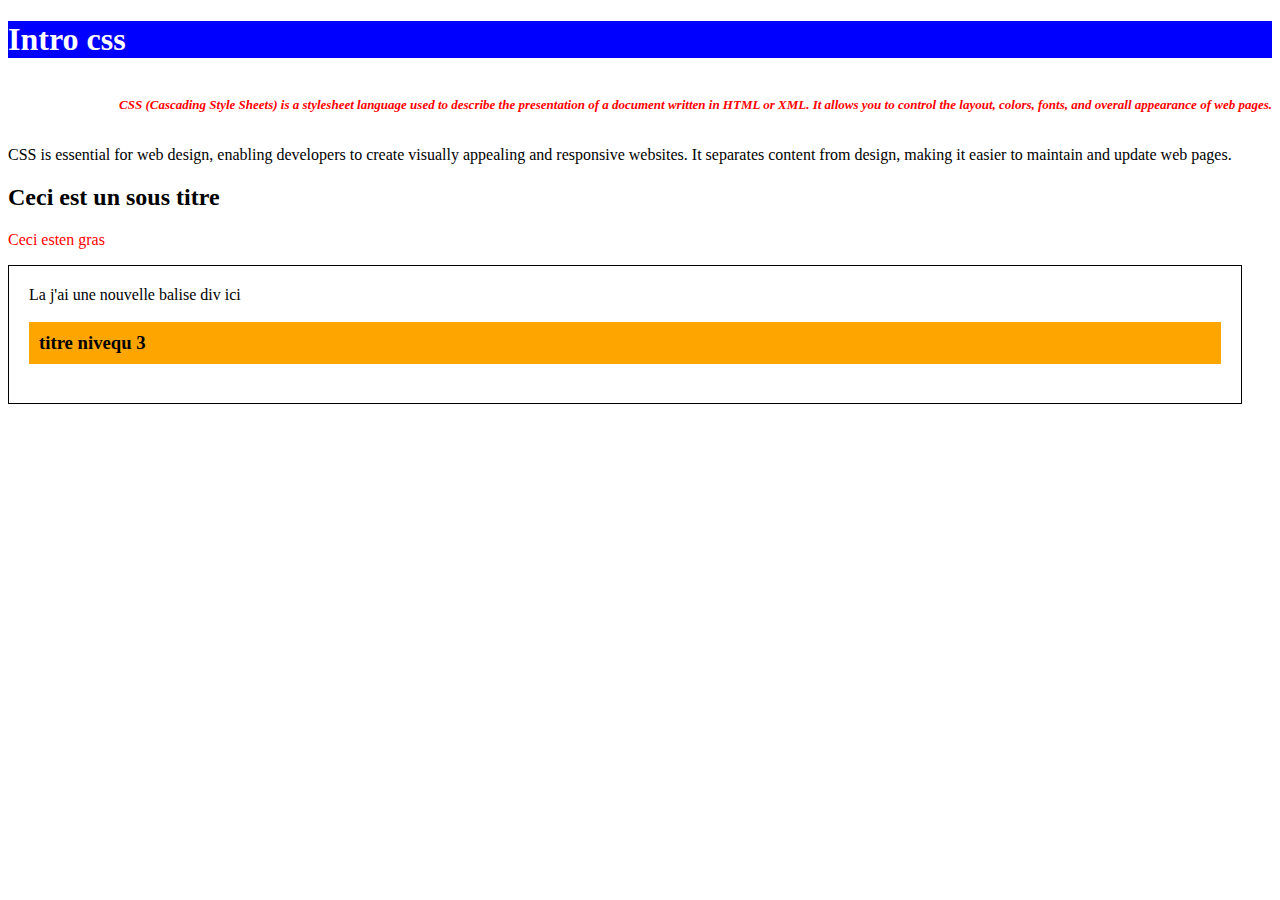
<file: **j3/index.html>
<!DOCTYPE html>
<html lang="en">
  <head>
    <meta charset="UTF-8" />
    <meta name="viewport" content="width=device-width, initial-scale=1.0" />
    <title>Document</title>
    <link rel="stylesheet" href="./index.css">
  </head>
  <body>
    <h1>Intro css</h1>

    <p id="p1" class="para p1">
      CSS (Cascading Style Sheets) is a stylesheet language used to describe the
      presentation of a document written in HTML or XML. It allows you to
      control the layout, colors, fonts, and overall appearance of web pages.
    </p>
    <p id="p2"  class="nouveau-p">
      CSS is essential for web design, enabling developers to create visually
      appealing and responsive websites. It separates content from design,
      making it easier to maintain and update web pages.
    </p>
    <h2>Ceci est un sous titre</h2>

    <p id="p3" class="autre-p">Ceci esten gras</p>

    <div class="ma-div"> 
      La j'ai une nouvelle balise div ici
      <h3>titre nivequ 3</h3>
    </div>
  </body>
</html>
</file>
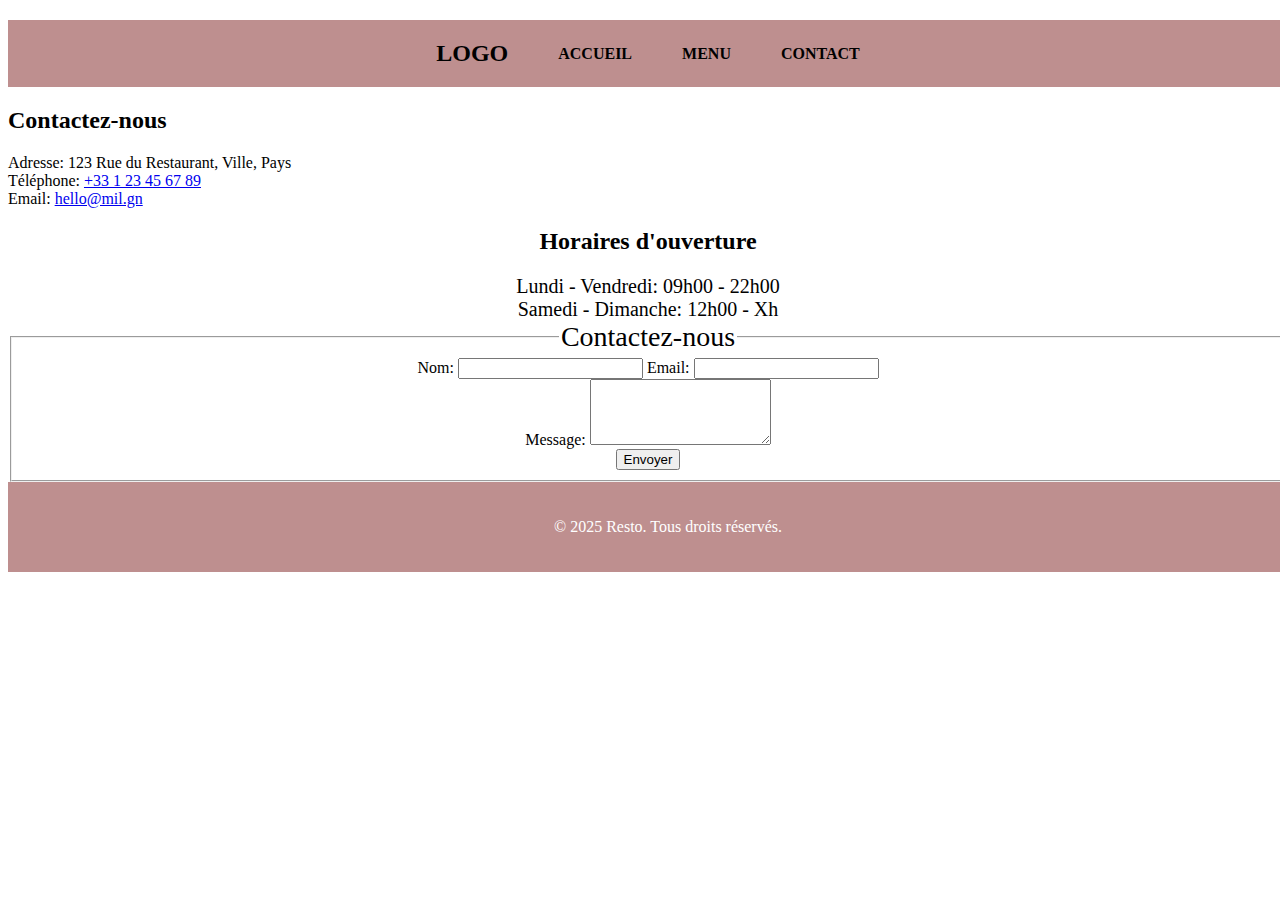
<file: contact.html>
<!DOCTYPE html>
<html lang="en">
  <head>
    <meta charset="UTF-8" />
    <meta name="viewport" content="width=device-width, initial-scale=1.0" />
    <title>Resto-Contact</title>
    <link rel="stylesheet" href="static/index.css" />
  </head>
  <body>
    <div class="container-fluid">
      <!-- Barre de navigation -->
      <nav class="navbar">
        <div class="logo">Logo</div>
        <ul class="menu">
          <li><a href="index.html">Accueil</a></li>
          <li><a href="menu.html">Menu</a></li>
          <li><a href="contact.html">Contact</a></li>
        </ul>
      </nav>
      <!-- Adresse et tel du resto -->
      <section class="adress">
        <h2>Contactez-nous</h2>
        <p>
          Adresse: 123 Rue du Restaurant, Ville, Pays<br />
          Téléphone: <a href="tel:+33 1 23 45 67 89">+33 1 23 45 67 89</a><br />
          Email: <a href="mailto:hello@mail.gn">hello@mil.gn</a>
      </section>
      <!-- Horaire douverture -->
      <section class="horraire">
        <h2>Horaires d'ouverture</h2>
        <ul>
          <li>Lundi - Vendredi: 09h00 - 22h00</li>
          <li>Samedi - Dimanche: 12h00 - Xh</li>
        </ul>
      </section>
      <!-- Formulaire de contact -->
      <fieldset class="FORMULAIRE">
        <legend class="Contact">Contactez-nous</legend>
        <form action="#" method="post">
          <div>
            <label for="name">Nom:</label>
            <input type="text" id="name" name="name" required />

            <label for="email">Email:</label>
            <input type="email" id="email" name="email" required />
          </div>
            <div>
                <label for="message">Message:</label>
                <textarea id="message" name="message" rows="4" required></textarea>
            </div>
          <button type="submit">Envoyer</button>
        </form>
      </fieldset>

      <footer>
        <div class="footer-content">
          <p>&copy; 2025 Resto. Tous droits réservés.</p>
        </div>
      </footer>
    </div>
  </body>
</html>
</file>
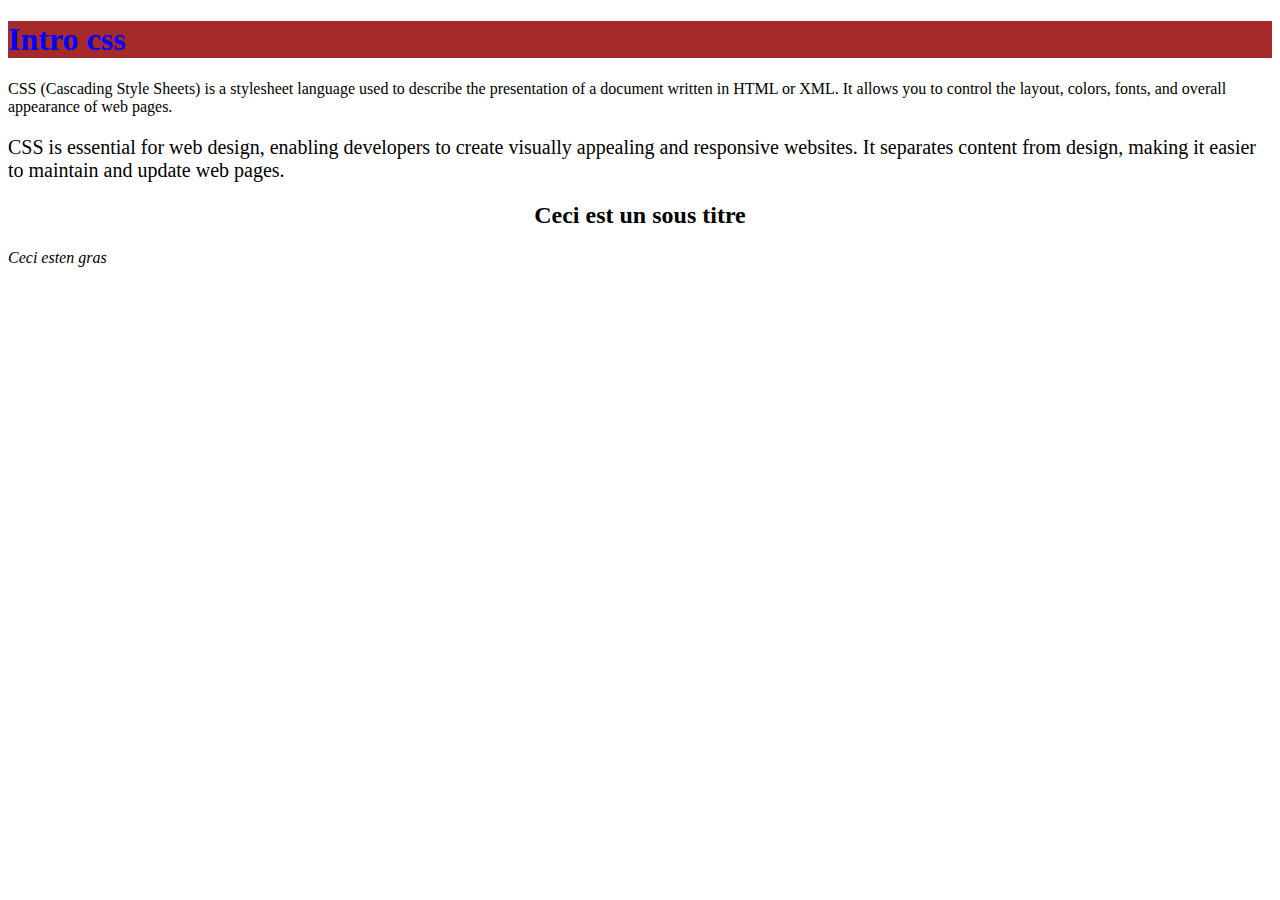
<file: intro_css.html>
<!DOCTYPE html>
<html lang="en">
<head>
    <meta charset="UTF-8">
    <meta name="viewport" content="width=device-width, initial-scale=1.0">
    <title>Intro css</title>
</head>
<body>
    <!-- Utiliation du css inline.
     cest a dire utiliser le css directement dans la balise html 
    -->
    <h1 style="color: blue; background-color: brown;">Intro css</h1>

    <p>CSS (Cascading Style Sheets) is a stylesheet language used to describe the presentation of a document written in HTML or XML. It allows you to control the layout, colors, fonts, and overall appearance of web pages.</p>
    <p style="font-size: 20px;">CSS is essential for web design, enabling developers to create visually appealing and responsive websites. It separates content from design, making it easier to maintain and update web pages.</p>
    <h2 style="text-align: center;">Ceci est un sous titre</h2>

    <p style="font-style: italic;">Ceci esten gras</p>

    
    
</body>
</html>
</file>
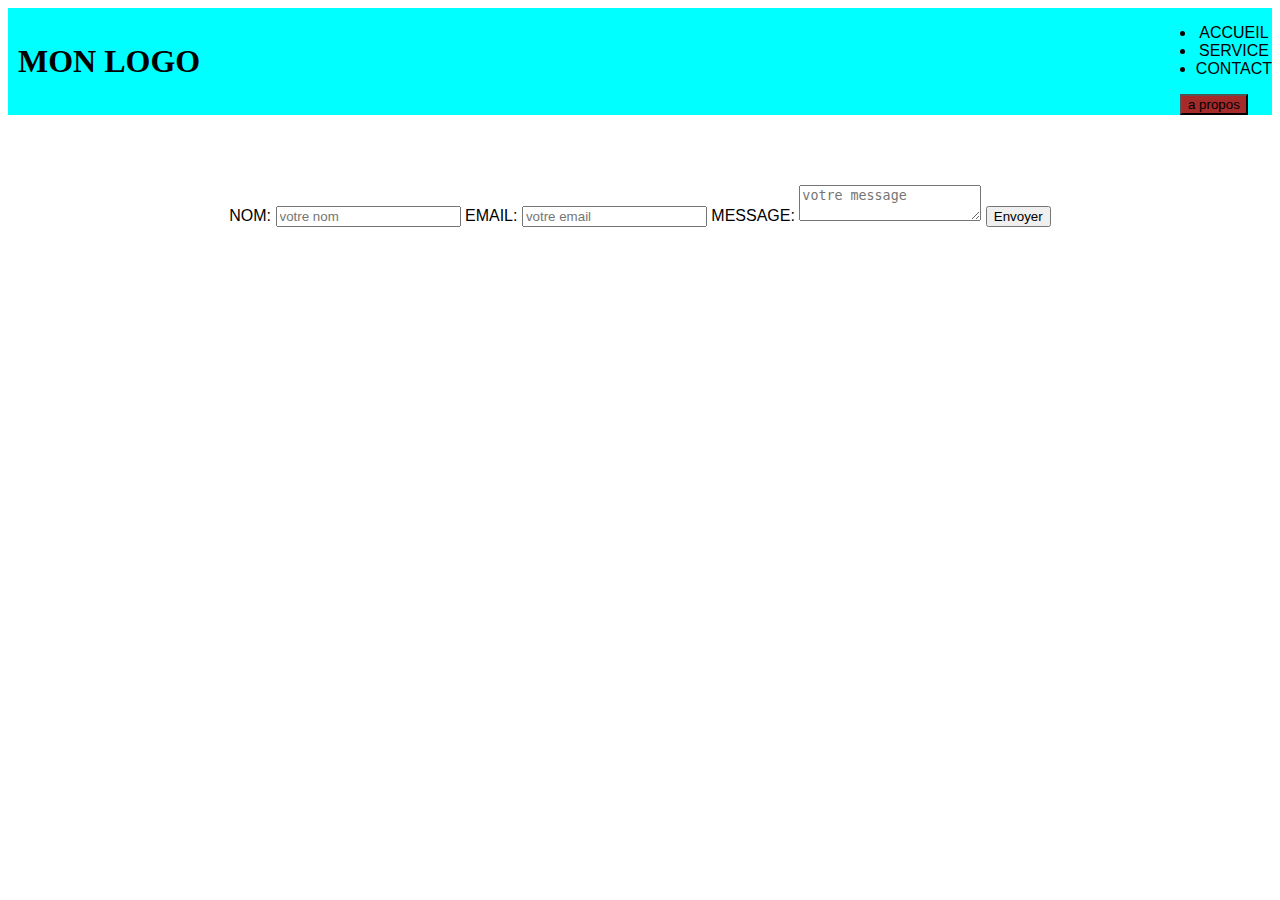
<file: exo/projet.html>
<!DOCTYPE html>
<html lang="en">
<head>
    <meta charset="UTF-8">
    <meta name="viewport" content="width=device-width, initial-scale=1.0">
    <link rel="stylesheet" href="projet.css">
    <title>site wweb</title>
</head>
<body>
    
<nav>
  <h1>mon logo</h1>
    <div>
        <ul>
            <li>accueil</li>
            <li>service</li>
            <li>contact</li>
        </ul>
             <input class="texte" type="button" value="a propos" onclick="alert('a propos de moi')">

    </div>
</nav>

 <form class="class1" action="">
    <label for="nom">Nom:</label>
    <input class="text" type="text" id="nom" name="nom" placeholder="votre nom">
    <label for="email">Email:</label>
    <input class="text" type="email" id="email" name="email" placeholder="votre email">
    <label for="message">Message:</label>
    <textarea class="text" id="message" name="message" placeholder="votre message"></textarea>
    <input class="text" type="submit" value="Envoyer">
 </form>


    
</body>
</html>
</file>
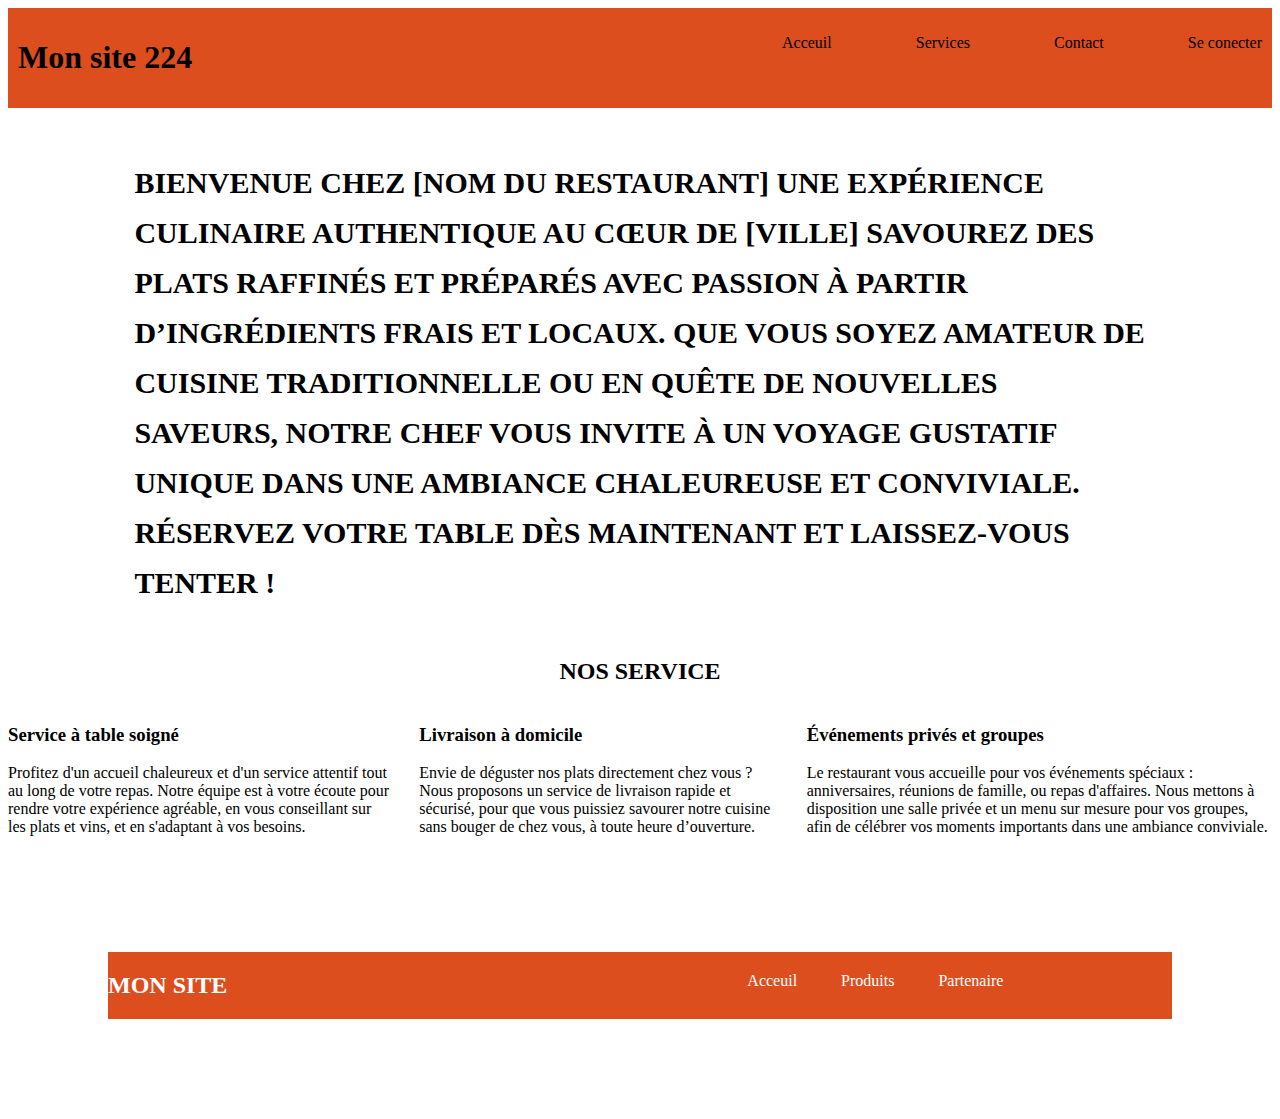
<file: j4/exo_flex.html>
<!DOCTYPE html>
<html lang="en">
<head>
    <meta charset="UTF-8">
    <meta name="viewport" content="width=1, initial-scale=1.0">
    <title>Exercice Flex</title>
    <link rel="stylesheet" href="./exo_flex.css">
</head>
<body>
    <nav>
        <h1>Mon site 224</h1>
        <ul>
            <li>Acceuil</li>
            <li>Services</li>
            <li>Contact</li>
            <li>Se conecter</li>
        </ul>
    </nav>

    <!-- section hero -->
     <section>
        Bienvenue chez [Nom du Restaurant]
Une expérience culinaire authentique au cœur de [Ville]

Savourez des plats raffinés et préparés avec passion à partir d’ingrédients frais et locaux. Que vous soyez amateur de cuisine traditionnelle ou en quête de nouvelles saveurs, notre chef vous invite à un voyage gustatif unique dans une ambiance chaleureuse et conviviale.

Réservez votre table dès maintenant et laissez-vous tenter !
     </section>
    
     <h2>Nos Service</h2>
     <div class="services">
        <div class="ser1">
            <h3>Service à table soigné</h3>
            <p>Profitez d'un accueil chaleureux et d'un service attentif tout au long de votre repas. Notre équipe est à votre écoute pour rendre votre expérience
                 agréable, en vous conseillant sur les plats et vins, et en s'adaptant à vos besoins.
            </p>
        </div>
        <div class="ser1">
            <h3>Livraison à domicile</h3>
            <p>
                Envie de déguster nos plats directement chez vous ? Nous proposons un service de livraison rapide et sécurisé, pour que vous puissiez savourer notre cuisine sans bouger de chez vous, à toute heure d’ouverture.
            </p>
        </div>
        <div class="ser1">
            <h3>Événements privés et groupes</h3>
            <p>
                Le restaurant vous accueille pour vos événements spéciaux : anniversaires, réunions de famille, ou repas d'affaires. Nous mettons à disposition une salle privée et un menu sur mesure pour vos groupes, afin de célébrer vos moments importants dans une ambiance conviviale.
            </p>
        </div>
     </div>


<footer>
    <h2 >Mon site</h2>
    <div>
        <a href="">Acceuil</a>
        <a href="">Produits</a>
        <a href="">Partenaire</a>
    </div>
</footer>
</body>
</html>
</file>
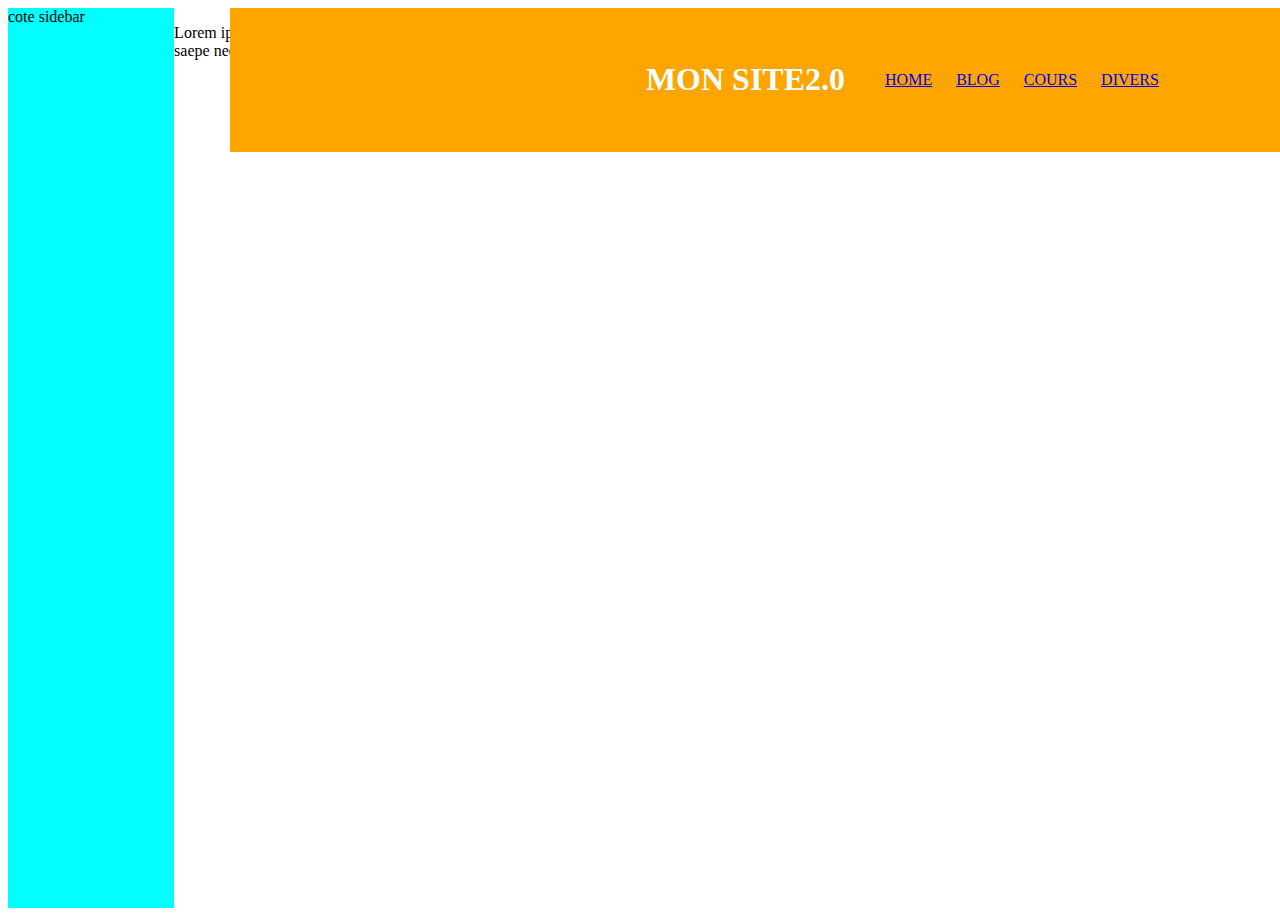
<file: j4/exo_md.html>
<!DOCTYPE html>
<html lang="en">
  <head>
    <meta charset="UTF-8" />
    <meta name="viewport" content="width=device-width, initial-scale=1.0" />
    <title>Exo 2</title>
    <link rel="stylesheet" href="./exo_md.css" />
  </head>
  <body>
    <div class="container">
      <aside class="sidebar droit">cote sidebar</aside>
      <main class="principal">
        <header>
          <h1>Mon site2.0</h1>
          <nav>
            <ul>
              <li><a href="#home">Home</a></li>
              <li><a href="#home">Blog</a></li>
              <li><a href="#home">Cours</a></li>
              <li><a href="#home">Divers</a></li>
            </ul>
          </nav>
        </header>
        <div class="main">
            <p>Lorem ipsum dolor sit amet consectetur adipisicing elit. Quas, dolore voluptatum numquam nostrum architecto nihil rem cumque, doloribus ipsam sint nemo officia fugiat saepe necessitatibus repellat ab molestiae accusamus et.</p>
        </div>
      </main>
    </div>
  </body>
</html>
</file>
<file: **j3/index.css>
#p1, #p3 {
    color: red;
}

h1 {
    background-color: blue;
    color: white;
    font-weight:bolder;

}
 

.para {
    text-align: end;
    font-size: small;
    color: orange;
    font-weight: bold;
    font-style: oblique;
    line-height: 50px;
}

h3 {
    background-color: orange;
    padding: 10px;
    box-sizing: content-box;
    
}


.ma-div {
    border: 1px solid black;   /*  permet d'ajouter une bordure */
    padding: 20px;                 /*  permet d'ajouter un espace entre labordure et le contenu */
    /* margin: 50px; */
    /* margin-top: 30px; */
    margin-right: 30px;
    box-sizing: content-box;
}
</file>
<file: static/index.css>
.container-fluid {
    width: 100vw;
    padding: 0;
    margin: 0;
}

/* Barre de navigation */
.navbar {
    display: flex;
    justify-content: center;
    align-items: center;
    gap: 50px;
    margin-top: 20px;
    padding-top: 20px;
    padding-bottom: 20px;
    background-color: #be8f8f;
    width: 100vw;
}

.menu {
    display: flex;
    list-style: none;
    gap: 50px;
    padding: 0;
    margin: 0;
}

.navbar a {
    text-decoration: none;
    color: black;
    font-weight: bold;
    text-transform: uppercase;
}

.logo {
    text-transform: uppercase;
    font-weight: bold;
    font-size: 24px;
}
/* Image resto banniere */
.image-baniere {
    display: flex;
    justify-content: center;
    align-items: center;
    margin: 20px auto;
    width: 100vw;
    height: auto;
    margin: 20px auto;

}

.image-baniere img {
    width: 100%;
    height: auto;
    max-height: 400px;
    object-fit: cover;
    border-radius: 10px;
}
/* presentation */
.presentation {
    display: flex;
    justify-content: center;
    align-items: center;
    flex-direction: row;
    text-align: center;
    margin: 20px auto;
    padding: 20px;
}
/* Image de presentation */
.img-resto {
    width: 20emx;
    height: 400px;
    border-radius: 50%;
    margin-right: 20px;
}
.img-resto img {
    width: 100%;
    height: auto;
    border-radius: 50%;
}
/* Texte de presentation */
.description h1 {

    font-size: 100px;
    margin-bottom: 20px;
}
.description p {
    font-size: 20px;
    line-height: 1.5;
    color: #333;
    margin-bottom: 20px;
}

/* Pied de page */
footer {
    background-color: #be8f8f;
    color: white;
    text-align: center;
    padding: 20px;
    position: relative;
    bottom: 0;
    width: 100%;
}





/* Menu html */
.entree ul {
    list-style: none;
    padding: 20px;
    margin: 20px;
    line-height: 2.0;
    font-size: 20px;
}

.menu-section {
    margin: 20px;
    padding: 20px;
    border: 1px solid #ccc;
    border-radius: 10px;
}
.menu-section h1 {
    font-size: 28px;
    margin-bottom: 10px;
    text-align: center;
}
.menu-section h2 {
    font-size: 24px;
    margin-bottom: 10px;
    color: #be8f8f;
}
.dessert {
    text-align: center;
}
.dessert h1 {
    font-size: 28px;
    margin-bottom: 10px;
}
.dessert ul {
    list-style: none;
}

/* *-- horaire d'ouverture --* */
.horraire{
text-align: center;


}
.horraire ul {
    padding: 0;
    margin: 0;
    font-size: 20px;
    list-style: none;
    text-align: center;  
}
.FORMULAIRE {
   text-align: center;
}
.Contact {
    font-size: 28px;
    
}
</file>
<file: exo/projet.css>
body{
    font-family: Arial, sans-serif;
    font-size: 16px;
    text-transform: uppercase ;
      text-align: center;
     gap: 10px;
    

}
nav{
    background-color: aqua;
    display: flex;
    justify-content: space-between;
    align-items: center;
}


.texte{
    background-color: brown;
    transition: all 0.2s ease-in-out;
 }
 .texte:hover{
transition:trslateY(-1px);
background-color:red;
      
}

@keyframes glisse {
    from{ transform: translateY(-10px);
    }
    to{transform:  translateX(0);

    }    
}
.texte{
        animation: glisse 2s ease-in-out infinite;}

h1{
    
text-align: left;
font-family: fantasy;
left: 20px;
padding:10px
}

.class1{
    text-align: center;
    gap: 10px;
    margin: 50px;
    padding: 20px;
    bottom: 50px;
    
}
</file>
<file: j4/exo_flex.css>
body{
    position: relative;
}

nav {
    display: flex;
    justify-content: space-between;
    /* height: 40px; */
    position: sticky;
    top: -30px;
    background-color:  #dc4e1e;
    padding: 10PX;

}

ul{
    /* background-color: aqua; */
    width: 30em;
    display: inline-flex;
    flex-direction: row;
    justify-content: space-between;
}

li {
    list-style-type: none;
}

li:hover {
    display: inline;
    font-size: larger;
    font-weight: 600;
    border-radius: 15px;
}

section {
    width: 80%;
    margin: 50px auto;
    text-transform: uppercase;
    font-weight: bold;
    font-size: 30px;
    line-height: 50px;
}

h2 {
    text-transform: uppercase;
    text-align: center;
}
.services {
 display: flex;
 justify-content: space-around;
 gap: 30px;
}

footer {
    margin: 100px;
    background-color:  #dc4e1e;
    color:white;
    display: flex;
    gap: 500px;
    justify-content: flex-start;
}

footer h2, footer div {
    display: inline;
    color: #fff;
}

footer div a {
    display: inline-block;
    margin: 30px;
    text-decoration: none;
    color: #fff;
    margin: 20px;
}
</file>
<file: j4/exo_md.css>
.container {
    display: flex;
    flex-direction: row;
}

.sidebar {
    position: sticky;
    height: 100vh;
    background-color: aqua;
    width: 220px;
}

header {
    margin-left: 0.4em;
    padding: 2em;
    display: flex;
    /* justify-content: space-between; */
    align-items: center;
    position: fixed;
    justify-content: center;
    flex-direction: row;
    background-color: #ffa500;
    width: 100%;
    z-index: 50px;
    left: 14em;
    text-transform: uppercase;
    color: #f0ffff;
}

.main {
    display: flex;
    
    
}

ul {
    display: flex;
    gap: 1.5em;

}
ul li {
    list-style: none;
}

ul li:hover {
    display: inline-block;
    font-size: larger;
    font-weight: bold;
    font-style: oblique;
    color:blanchedalmond;
    background-color: blueviolet;
    border-radius: 3px;
    padding: 5px;
}
</file>
